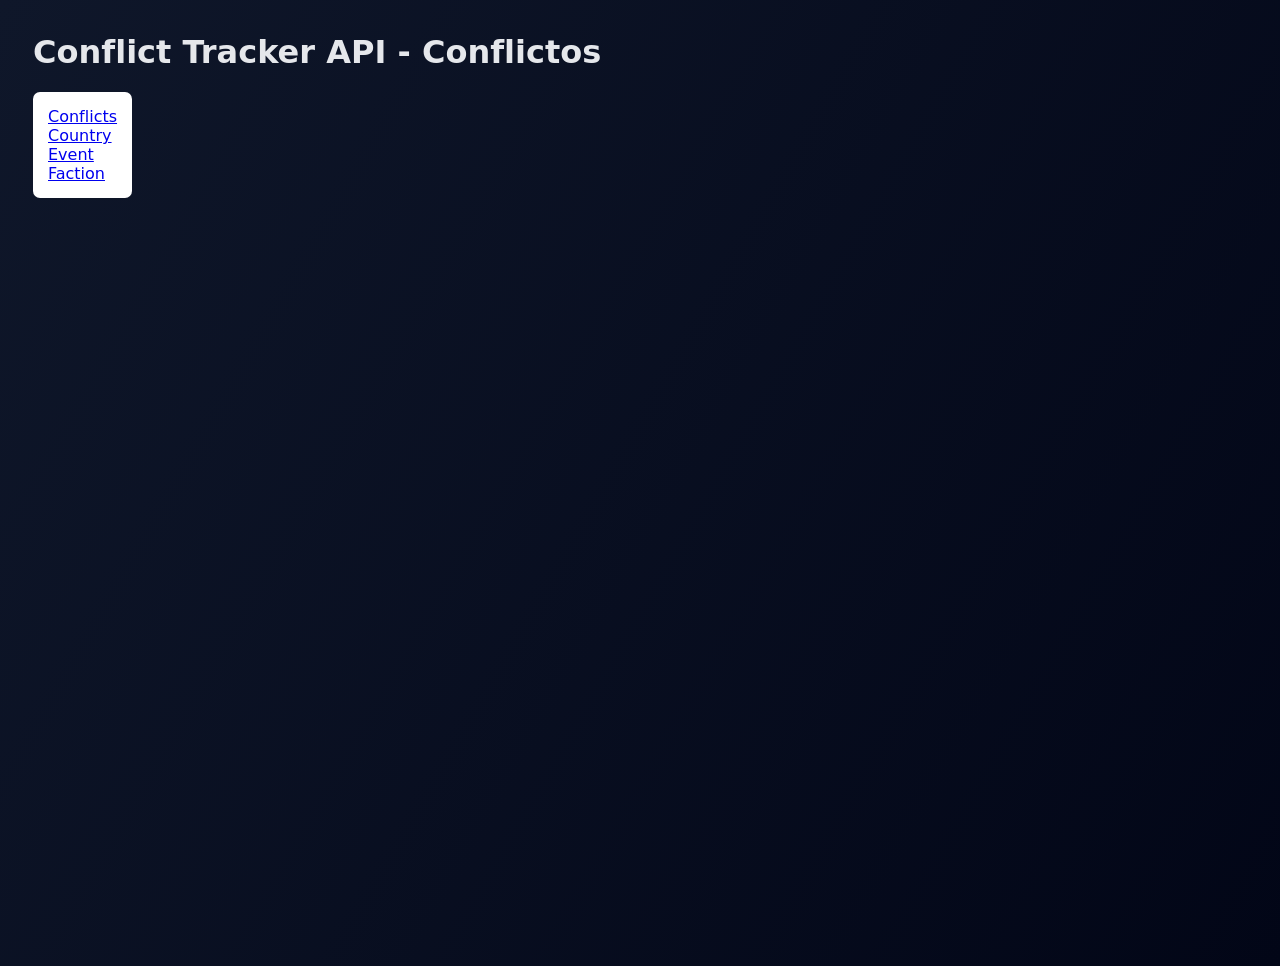
<file: target/classes/static/index.html>
<!DOCTYPE html>
<html lang="es">
<head>
    <meta charset="UTF-8">
    <title>Conflict Tracker</title>
</head>
<body>
<style>
    /* ---------- BASE ---------- */
body {
    margin: 33px;
    font-family: 'Inter', system-ui, sans-serif;
    background: linear-gradient(120deg, #0f172a, #020617);
    color: #e5e7eb;
    min-height: 100vh;
}

header {
    padding: 30px;
    text-align: center;
    background: radial-gradient(circle at top, #1e293b, #020617);
    box-shadow: 0 0 40px rgba(0,0,0,0.6);
}

header h1 {
    margin: 0;
    font-size: 2.4rem;
    font-weight: 700;
    letter-spacing: 1px;
}

header span {
    color: #38bdf8;
}

.container {
    max-width: 1200px;
    margin: 40px auto;
    padding: 20px;
}

/* ---------- TABLE ---------- */
table {
    width: 100%;
    border-collapse: collapse;
    background: #020617;
    border-radius: 16px;
    overflow: hidden;
    box-shadow: 0 30px 60px rgba(0,0,0,0.6);
}

thead {
    background: linear-gradient(90deg, #1e3a8a, #2563eb);
}

th {
    padding: 16px;
    text-transform: uppercase;
    font-size: 0.75rem;
    letter-spacing: 0.1em;
    color: #747576;
}

td {
    padding: 14px 16px;
    border-bottom: 1px solid #1e293b;
    font-size: 0.95rem;
}

tbody tr {
    transition: all 0.25s ease;
}

tbody tr:hover {
    background: rgba(59,130,246,0.08);
    transform: scale(1.01);
}

/* ---------- BADGES ---------- */
.badge {
    padding: 4px 10px;
    border-radius: 999px;
    font-size: 0.75rem;
    font-weight: 600;
    text-transform: uppercase;
}

.ACTIVO { background: #16a34a; color: #dcfce7; }
.CONGELADO { background: #eab308; color: #422006; }
.FINALIZADO { background: #dc2626; color: #fee2e2; }


ul {
    background-color: white;
    width: fit-content;
    border-radius: 7px;
    padding: 15px;
    font-size: 1rem;
}

/* ---------- FOOTER ---------- */
footer {
    text-align: center;
    padding: 20px;
    color: #64748b;
    font-size: 0.8rem;
}

</style>
    <h1>Conflict Tracker API - Conflictos</h1>
    <ul>
        <a href="/web/conflict">Conflicts</a><br>
        <a href="/web/country">Country</a><br>
        <a href="/web/event">Event</a><br>
        <a href="/web/faction">Faction</a>
    </ul>
</body>
</html>
</file>
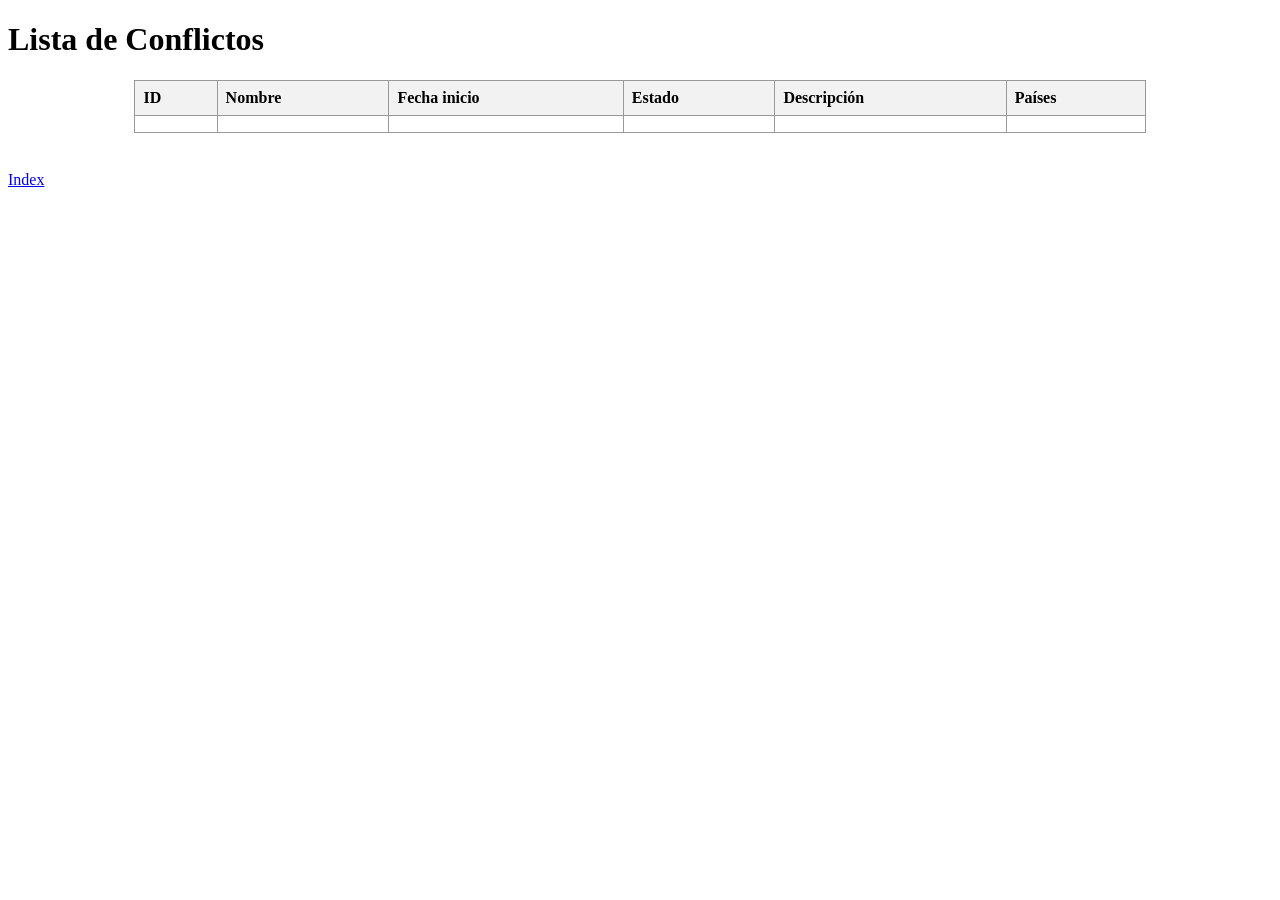
<file: target/classes/templates/conflict-list.html>
<!DOCTYPE html>
<html xmlns:th="http://www.thymeleaf.org" lang="es">
<head>
    <meta charset="UTF-8">
    <title>Conflictos</title>
    <style>
        table { border-collapse: collapse; width: 80%; margin: 20px auto; }
        th, td { border: 1px solid #999; padding: 8px; text-align: left; }
        th { background: #f2f2f2; }
    </style>
    <link rel="stylesheet" th:href="@{/style.css}">
    <link href="https://fonts.googleapis.com/css2?family=Inter:wght@300;400;600;700&display=swap" rel="stylesheet">
</head>
<body>

<h1>Lista de Conflictos</h1>

<table>
    <thead>
    <tr>
        <th>ID</th>
        <th>Nombre</th>
        <th>Fecha inicio</th>
        <th>Estado</th>
        <th>Descripción</th>
        <th>Países</th>
    </tr>
    </thead>

    <tbody>
    <tr th:each="c : ${llistaConflicts}">
        <td th:text="${c.id}"></td>
        <td th:text="${c.nombre}"></td>
        <td th:text="${c.fechaInicio}"></td>
        <td th:text="${c.estado}"></td>
        <td th:text="${c.descripcion}"></td>
        <td>
            <span th:each="p : ${c.paises}"
                  th:text="${p.nombre} + ' '"></span>
        </td>
    </tr>
    </tbody>
</table>

<br>
<div class="t">
    <a href="/">Index</a>
</div>
</body>
</html>
</file>
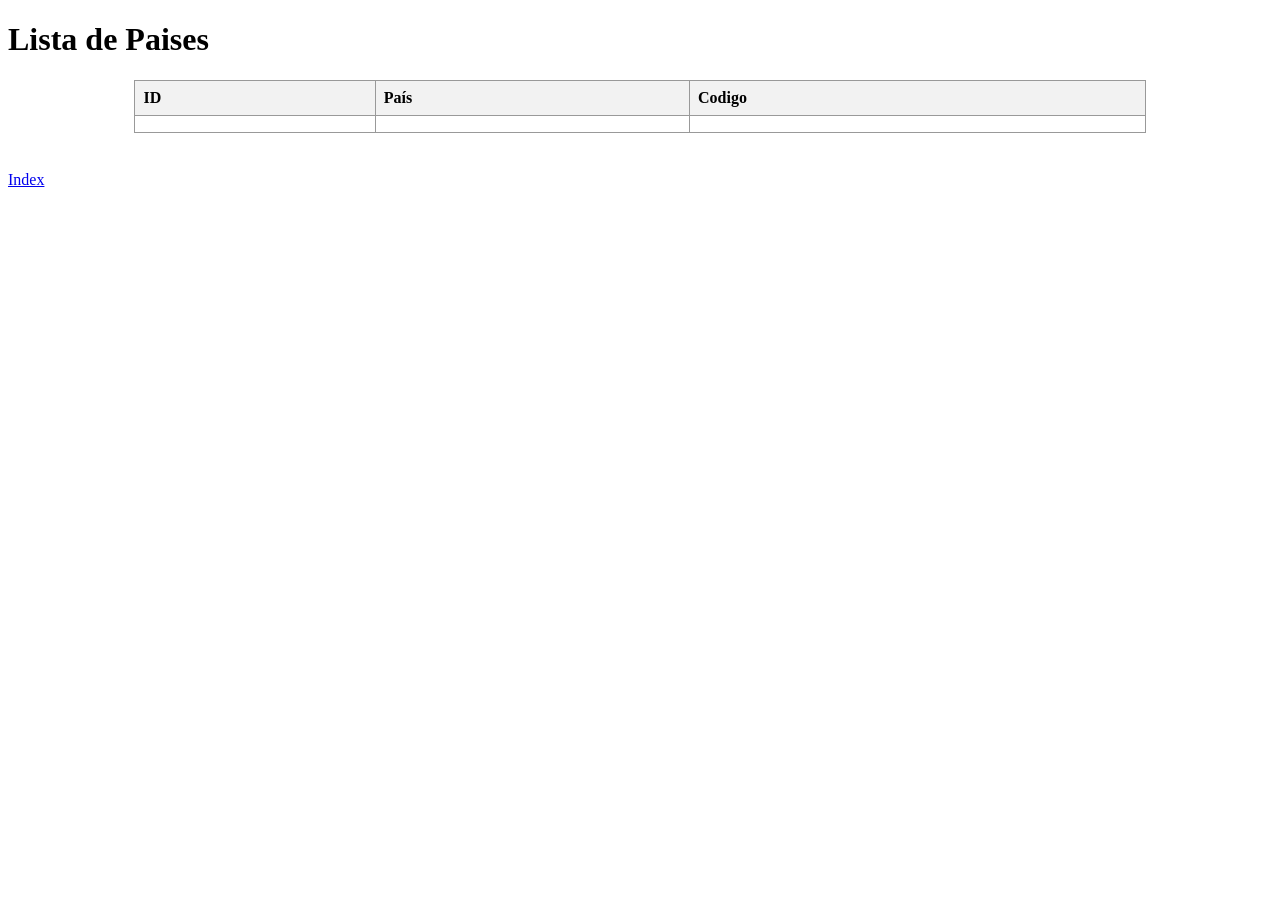
<file: target/classes/templates/country-list.html>
<!DOCTYPE html>
<html xmlns:th="http://www.thymeleaf.org" lang="es">
<head>
    <meta charset="UTF-8">
    <title>Conflictos</title>
    <style>
        table { border-collapse: collapse; width: 80%; margin: 20px auto; }
        th, td { border: 1px solid #999; padding: 8px; text-align: left; }
        th { background: #f2f2f2; }
    </style>
    <link rel="stylesheet" th:href="@{/style.css}">
    <link href="https://fonts.googleapis.com/css2?family=Inter:wght@300;400;600;700&display=swap" rel="stylesheet">
</head>
<body>

<h1>Lista de Paises</h1>

<table>
    <thead>
    <tr>
        <th>ID</th>
        <th>País</th>
        <th>Codigo</th>
    </tr>
    </thead>

    <tbody>
    <tr th:each="c : ${llistaCountries}">
        <td th:text="${c.id}"></td>
        <td th:text="${c.nombre}"></td>
        <td th:text="${c.codigo}"></td>
    </tr>
    </tbody>
</table>
<br>
<div class="t">
    <a href="/">Index</a>
</div>
</body>
</html>
</file>
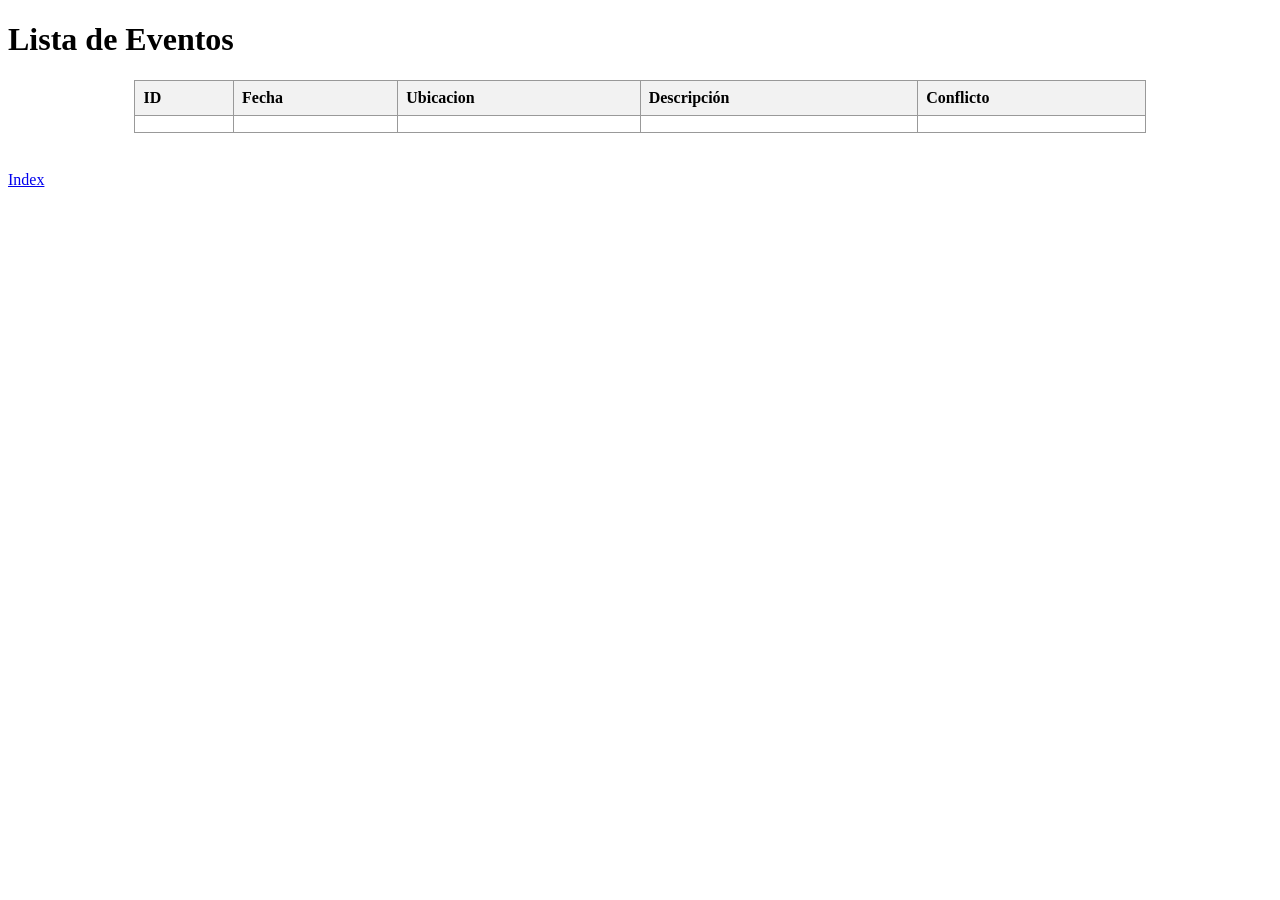
<file: target/classes/templates/event-list.html>
<!DOCTYPE html>
<html xmlns:th="http://www.thymeleaf.org" lang="es">
<head>
    <meta charset="UTF-8">
    <title>Conflictos</title>
    <style>
        table { border-collapse: collapse; width: 80%; margin: 20px auto; }
        th, td { border: 1px solid #999; padding: 8px; text-align: left; }
        th { background: #f2f2f2; }
    </style>
    <link rel="stylesheet" th:href="@{/style.css}">
    <link href="https://fonts.googleapis.com/css2?family=Inter:wght@300;400;600;700&display=swap" rel="stylesheet">
</head>
<body>

<h1>Lista de Eventos</h1>

<table>
    <thead>
    <tr>
        <th>ID</th>
        <th>Fecha</th>
        <th>Ubicacion</th>
        <th>Descripción</th>
        <th>Conflicto</th>
    </tr>
    </thead>

    <tbody>
    <tr th:each="c : ${llistaEvents}">
        <td th:text="${c.id}"></td>
        <td th:text="${c.fecha}"></td>
        <td th:text="${c.ubicacion}"></td>
        <td th:text="${c.descripcion}"></td>
        <td th:text="${c.conflicto.nombre}"></td>

    </tr>
    </tbody>
</table>
<br>
<div class="t">
    <a href="/">Index</a>
</div>
</body>
</html>
</file>
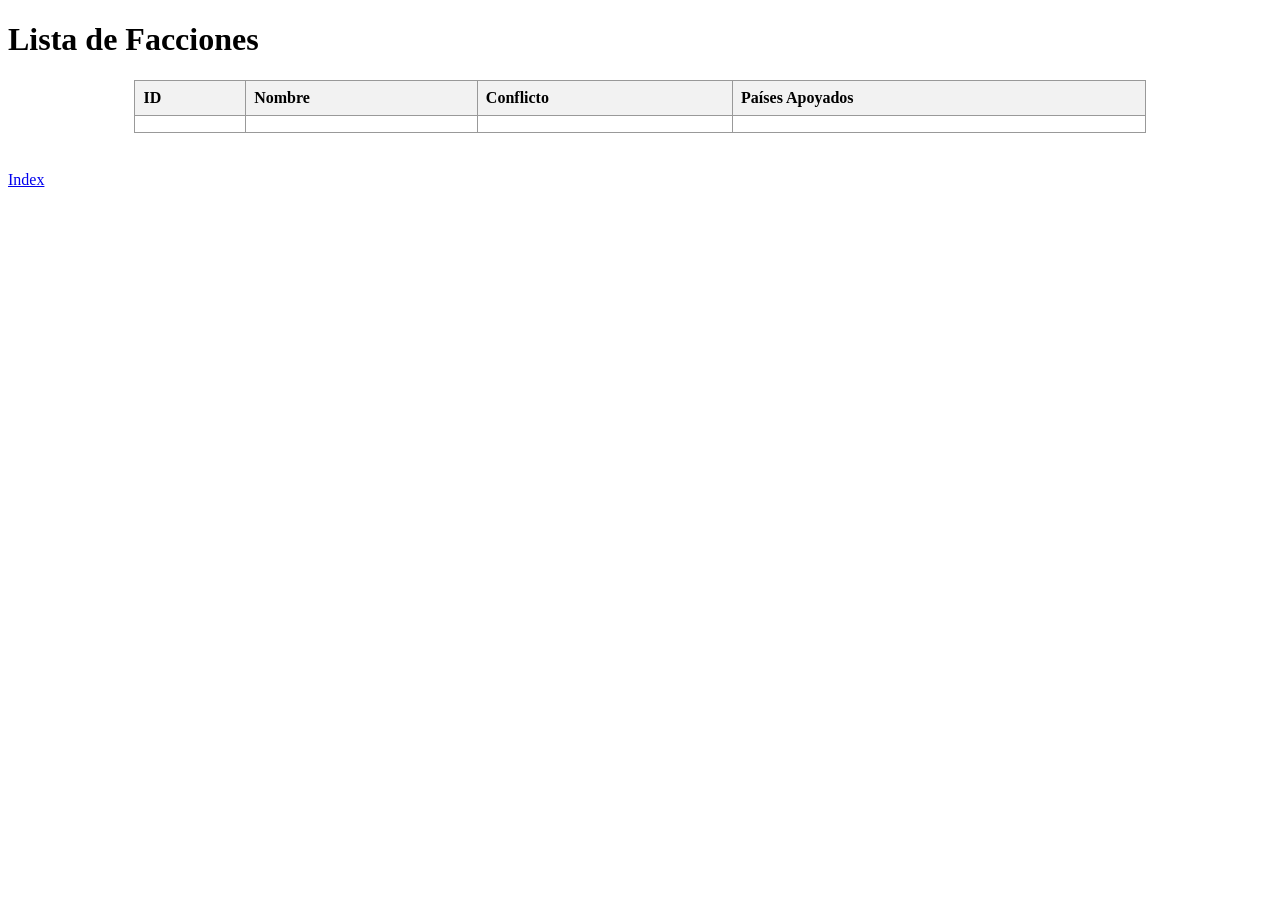
<file: target/classes/templates/faction-list.html>
<!DOCTYPE html>
<html xmlns:th="http://www.thymeleaf.org" lang="es">
<head>
    <meta charset="UTF-8">
    <title>Conflictos</title>
    <style>
        table { border-collapse: collapse; width: 80%; margin: 20px auto; }
        th, td { border: 1px solid #999; padding: 8px; text-align: left; }
        th { background: #f2f2f2; }
    </style>
    <link rel="stylesheet" th:href="@{/style.css}">
    <link href="https://fonts.googleapis.com/css2?family=Inter:wght@300;400;600;700&display=swap" rel="stylesheet">
</head>
<body>

<h1>Lista de Facciones</h1>

<table>
    <thead>
    <tr>
        <th>ID</th>
        <th>Nombre</th>
        <th>Conflicto</th>
        <th>Países Apoyados</th>
    </tr>
    </thead>

    <tbody>
    <tr th:each="c : ${llistaFactions}">
        <td th:text="${c.id}"></td>
        <td th:text="${c.nombre}"></td>
        <td th:text="${c.conflicto.nombre}"></td>
        <td>
            <span th:each="p : ${c.paisesApoyados}"
                  th:text="${p.nombre} + ' '"></span>
        </td>
    </tr>
    </tbody>
</table>
<br>
<div class="t">
    <a href="/">Index</a>
</div>
</body>
</html>
</file>
